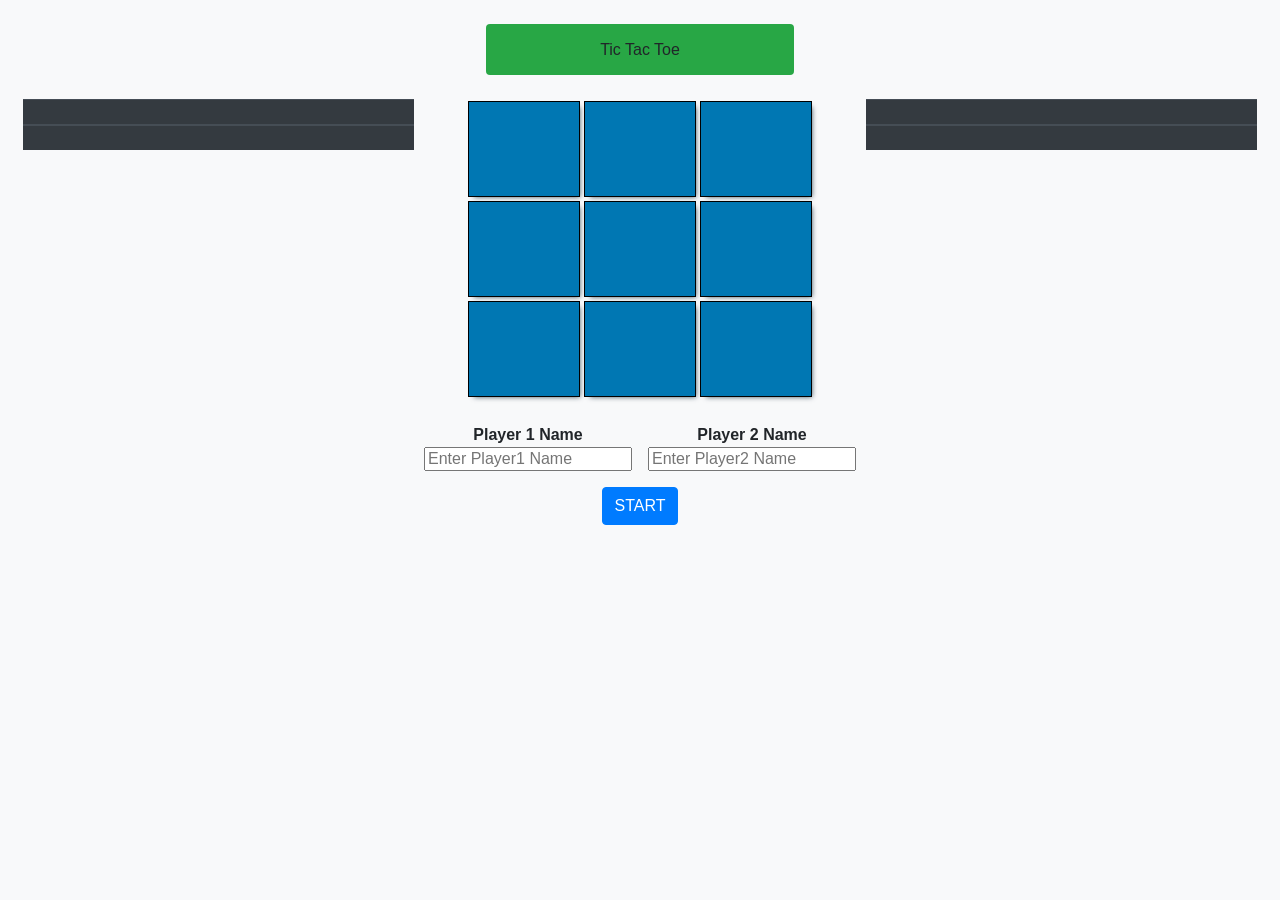
<file: Day 7 MLH submission/Tic-Tac-Toe-JS/Tic-Tac-Toe-JS-development/dist/index.html>
<!DOCTYPE html>
<html lang="en">
  <head>
    <meta charset="utf-8">
    <meta name="viewport" content="width=device-width, initial-scale=1.0">
    <title>Tic Tac Toe Game</title>
    <link rel="stylesheet" href="https://stackpath.bootstrapcdn.com/bootstrap/4.5.0/css/bootstrap.min.css" integrity="sha384-9aIt2nRpC12Uk9gS9baDl411NQApFmC26EwAOH8WgZl5MYYxFfc+NcPb1dKGj7Sk" crossorigin="anonymous">
    
  </head>
  <body class="text-center m-2 bg-light">
    <main class="container-fluid">
      <div class="row">
        <div class="col-12 text-center">
          <h1 class="bg-success w-25 text-center mx-auto my-3 p-3 rounded">Tic Tac Toe</h1>
          <!-- players info -->  
        <section id="info" class="d-flex flex-column bg-warning w-25 m-auto">
          <div id="message" class="font-weight-bold">
              
          </div>
        </section>
      
        <!-- board -->          
        <section id="board" class="mx-auto my-2">
          <div class="row">
            <div class="col-4"> 
              <table class="table table-dark">
                <thead>
                  <tr>
                    <th id="play1name"></th>
                  </tr>
                </thead>
                <tbody id="points">
                    <tr>
                        <td id="play1score" class="text-center"></td>
                    </tr>
                </tbody>
            </table>
            </div>
            <div class="col-4 text-center">
              <div id="gameContainer" class="text-center">
                <div id="row1" class="text-center">
                    <div id="0" class="cell ml-auto"></div>
                    <div id="1" class="cell"></div>
                    <div id="2" class="cell mr-auto"></div>
                </div>
                <div id="row2" class="text-center">
                    <div id="3" class="cell ml-auto"></div>
                    <div id="4" class="cell"></div>
                    <div id="5" class="cell mr-auto"></div>
                </div>
                <div id="row3" class="text-center">
                    <div id="6" class="cell ml-auto"></div>
                    <div id="7" class="cell"></div>
                    <div id="8" class="cell mr-auto"></div>
                </div>
            </div>
            </div>
            <div class="col-4"> 
              <table class="table table-dark">
                <thead>
                  <tr>
                    <th id="play2name"></th>
                  </tr>
                </thead>
                <tbody id="points">
                    <tr>
                        <td id="play2score" class="text-center"></td>
                    </tr>
                </tbody>
            </table>
            </div>

          </div>


        </section>
        <br>
        <!-- buttons -->
        <section id="game" class="text-center">
          <div id="form" class="m-auto">
              <form id="names" action="javascript:void(0);">
                <div class="d-flex justify-content-center" >
                  <div class="mx-2">
                    <label for="player1" class="my-1"><b>Player 1 Name</b></label><br>
                    <input type="text" id="player1" placeholder="Enter Player1 Name" name="player1" required><br>
                  </div>
                  <div class="mx-2">
                    <label for="player2" class="my-1"><b>Player 2 Name</b></label><br>
                    <input type="text" id="player2" placeholder="Enter Player2 Name" name="player2" required><br><br>
                  </div>
                </div>
                <input type="submit" class="btn btn-primary" id="submit" value="START">
              </form>            
          </div>
          <div id="form2" class="m-auto d-flex flex-column justify-content-center">
            <div class="button-wrapper">
              <form action="javascript:void(0);">
            <input type="submit" class="btn btn-primary" id="playAgain" value="Play Again"><br><br>
              <input type="submit" class="btn btn-primary" id="reset" value="Reset"> 
            </form>
            </div>  
          </div>
        </section>
      </div>
      </div>
    </main>
    <script type="text/javascript" src="main.js"></script>
  </body>
</html>
</file>
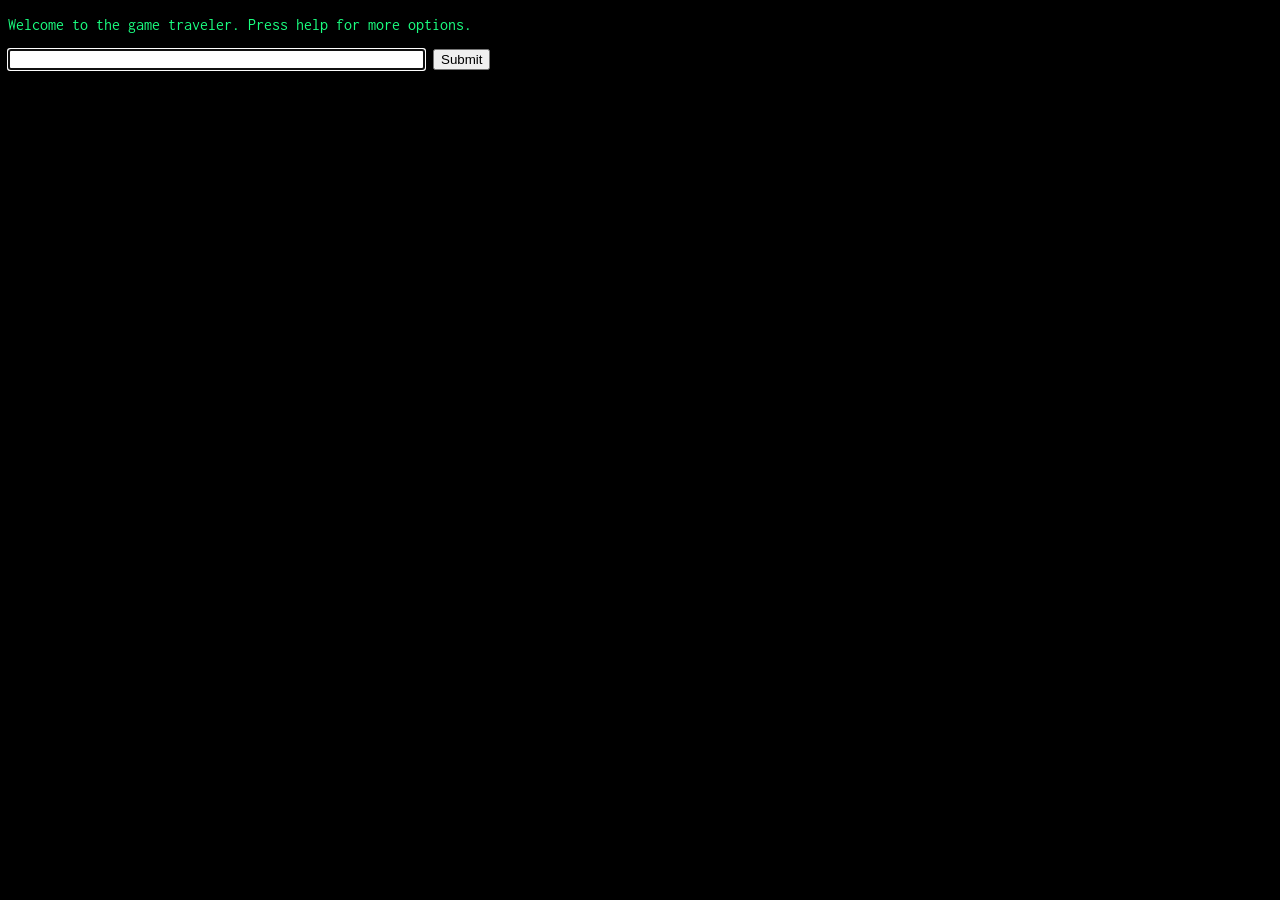
<file: Day 1 MLH Submission/textbasedgame/Text-Based-Adventure-Game-master/game.html>
<!DOCTYPE html>

<html lang = en>
<head>
    <meta charset = "utf-8">
    <title>Text-Based RPG</title>
    <link href='https://fonts.googleapis.com/css?family=Inconsolata' rel="stylesheet" type="text/css">
    <link rel=stylesheet href = "game.css">
    <script type="text/javascript" src = "game.js"></script>
    <script type="text/javascript" src = "jquery.js"></script>
</head>    
<body>

<div id="console">
    
<p>Welcome to the game traveler. Press help for more options.</p>
<p id="message_help" style="display: none;">Here is a list of commands:<br> help <br> set name <br>location <br> look around <br>go north <br>go east <br>go south <br>go west <br>take [item] <br>inventory <br>drop <br>go back <br> show stats <br> Pressing enter key into the textbox will restart the game. Instead type your request into the textbox and press tab then enter. Entering any other command will do nothing and only clear the textbox.</p>    
<p id="sword_help" style="display: none;">There is a sword lying on the ground.</p> 
    
<!-- PLACEHOLDER WHERE EVERYTHING WILL BE INSERTED ABOVE -->
    
    <div id="placeholder">
    <form>
        <input type="text" size="50" autofocus="autofocus" id="command_line" />
        <input type="button" value="Submit" onclick="writeName();" />
    </form> 

    </div>
</div>
    
</body>
</html>
</file>
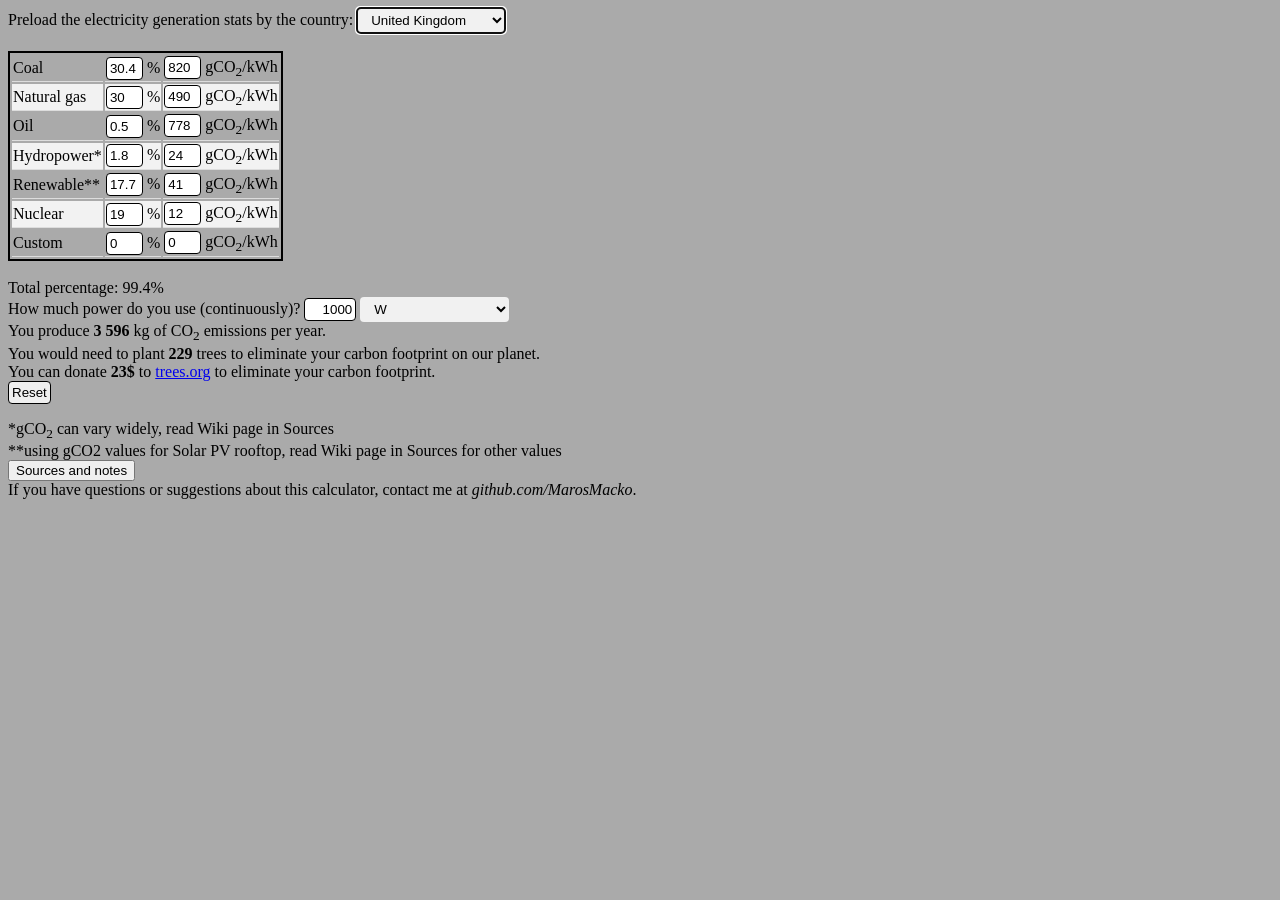
<file: Day 2 MLH Submission/CarbonEmissionprintCalculator/CarbonEmissionCalculator-master/page.html>
<html lang="en">

<head>
    <link rel="stylesheet" href="style.css">
</head>

<body>
<form>
    <label for="countries">Preload the electricity generation stats by the country:</label>
    <select id="countries" onchange="CountrySelected()" autofocus>
        <option value="Albania">Albania</option>
        <option value="Algeria">Algeria</option>
        <option value="Angola">Angola</option>
        <option value="Argentina">Argentina</option>
        <option value="Armenia">Armenia</option>
        <option value="Australia">Australia</option>
        <option value="Austria">Austria</option>
        <option value="Azerbaijan">Azerbaijan</option>
        <option value="Bahrain">Bahrain</option>
        <option value="Bangladesh">Bangladesh</option>
        <option value="Belarus">Belarus</option>
        <option value="Belgium">Belgium</option>
        <option value="Benin">Benin</option>
        <option value="Bolivia">Bolivia</option>
        <option value="Bosnia and Herzegovina">Bosnia and Herzegovina</option>
        <option value="Botswana">Botswana</option>
        <option value="Brazil">Brazil</option>
        <option value="Brunei Darussalam">Brunei Darussalam</option>
        <option value="Bulgaria">Bulgaria</option>
        <option value="Cambodia">Cambodia</option>
        <option value="Cameroon">Cameroon</option>
        <option value="Canada">Canada</option>
        <option value="Chile">Chile</option>
        <option value="China">China</option>
        <option value="Hong Kong SAR, China">Hong Kong SAR, China</option>
        <option value="Colombia">Colombia</option>
        <option value="Congo, Dem. Rep.">Congo, Dem. Rep.</option>
        <option value="Congo, Rep.">Congo, Rep.</option>
        <option value="Costa Rica">Costa Rica</option>
        <option value="Cote d'Ivoire">Cote d'Ivoire</option>
        <option value="Croatia">Croatia</option>
        <option value="Cuba">Cuba</option>
        <option value="Curacao">Curacao</option>
        <option value="Cyprus">Cyprus</option>
        <option value="Czech Republic">Czech Republic</option>
        <option value="Denmark">Denmark</option>
        <option value="Dominican Republic">Dominican Republic</option>
        <option value="Ecuador">Ecuador</option>
        <option value="Egypt, Arab Rep.">Egypt, Arab Rep.</option>
        <option value="El Salvador">El Salvador</option>
        <option value="Eritrea">Eritrea</option>
        <option value="Estonia">Estonia</option>
        <option value="Ethiopia">Ethiopia</option>
        <option value="Finland">Finland</option>
        <option value="France">France</option>
        <option value="Gabon">Gabon</option>
        <option value="Georgia">Georgia</option>
        <option value="Germany">Germany</option>
        <option value="Ghana">Ghana</option>
        <option value="Greece">Greece</option>
        <option value="Guatemala">Guatemala</option>
        <option value="Haiti">Haiti</option>
        <option value="Honduras">Honduras</option>
        <option value="Hungary">Hungary</option>
        <option value="Iceland">Iceland</option>
        <option value="India">India</option>
        <option value="Indonesia">Indonesia</option>
        <option value="Iran, Islamic Rep.">Iran, Islamic Rep.</option>
        <option value="Iraq">Iraq</option>
        <option value="Ireland">Ireland</option>
        <option value="Israel">Israel</option>
        <option value="Italy">Italy</option>
        <option value="Jamaica">Jamaica</option>
        <option value="Japan">Japan</option>
        <option value="Jordan">Jordan</option>
        <option value="Kazakhstan">Kazakhstan</option>
        <option value="Kenya">Kenya</option>
        <option value="Korea, Dem. People’s Rep.">Korea, Dem. People’s Rep.</option>
        <option value="Korea, Rep.">Korea, Rep.</option>
        <option value="Kosovo">Kosovo</option>
        <option value="Kuwait">Kuwait</option>
        <option value="Kyrgyz Republic">Kyrgyz Republic</option>
        <option value="Latvia">Latvia</option>
        <option value="Lebanon">Lebanon</option>
        <option value="Libya">Libya</option>
        <option value="Lithuania">Lithuania</option>
        <option value="Luxembourg">Luxembourg</option>
        <option value="Macedonia, FYR">Macedonia, FYR</option>
        <option value="Malaysia">Malaysia</option>
        <option value="Malta">Malta</option>
        <option value="Mauritius">Mauritius</option>
        <option value="Mexico">Mexico</option>
        <option value="Moldova">Moldova</option>
        <option value="Mongolia">Mongolia</option>
        <option value="Montenegro">Montenegro</option>
        <option value="Morocco">Morocco</option>
        <option value="Mozambique">Mozambique</option>
        <option value="Myanmar">Myanmar</option>
        <option value="Namibia">Namibia</option>
        <option value="Nepal">Nepal</option>
        <option value="Netherlands">Netherlands</option>
        <option value="New Zealand">New Zealand</option>
        <option value="Nicaragua">Nicaragua</option>
        <option value="Niger">Niger</option>
        <option value="Nigeria">Nigeria</option>
        <option value="Norway">Norway</option>
        <option value="Oman">Oman</option>
        <option value="Pakistan">Pakistan</option>
        <option value="Panama">Panama</option>
        <option value="Paraguay">Paraguay</option>
        <option value="Peru">Peru</option>
        <option value="Philippines">Philippines</option>
        <option value="Poland">Poland</option>
        <option value="Portugal">Portugal</option>
        <option value="Qatar">Qatar</option>
        <option value="Romania">Romania</option>
        <option value="Russian Federation">Russian Federation</option>
        <option value="Saudi Arabia">Saudi Arabia</option>
        <option value="Senegal">Senegal</option>
        <option value="Serbia">Serbia</option>
        <option value="Singapore">Singapore</option>
        <option value="Slovak Republic">Slovak Republic</option>
        <option value="Slovenia">Slovenia</option>
        <option value="South Africa">South Africa</option>
        <option value="South Sudan">South Sudan</option>
        <option value="Spain">Spain</option>
        <option value="Sri Lanka">Sri Lanka</option>
        <option value="Sudan">Sudan</option>
        <option value="Suriname">Suriname</option>
        <option value="Sweden">Sweden</option>
        <option value="Switzerland">Switzerland</option>
        <option value="Syrian Arab Republic">Syrian Arab Republic</option>
        <option value="Tajikistan">Tajikistan</option>
        <option value="Tanzania">Tanzania</option>
        <option value="Thailand">Thailand</option>
        <option value="Togo">Togo</option>
        <option value="Trinidad and Tobago">Trinidad and Tobago</option>
        <option value="Tunisia">Tunisia</option>
        <option value="Turkey">Turkey</option>
        <option value="Turkmenistan">Turkmenistan</option>
        <option value="Ukraine">Ukraine</option>
        <option value="United Arab">United Arab</option>
        <option value="United Kingdom" selected>United Kingdom</option>
        <option value="United States">United States</option>
        <option value="Uruguay">Uruguay</option>
        <option value="Uzbekistan">Uzbekistan</option>
        <option value="Venezuela, RB">Venezuela, RB</option>
        <option value="Vietnam">Vietnam</option>
        <option value="Yemen, Rep.">Yemen, Rep.</option>
        <option value="Zambia">Zambia</option>
        <option value="Zimbabwe">Zimbabwe</option>
    </select>


    <br>


    <br>

    <table id="inputTable" class="inputTable">
        <tr>
            <td><label for="coal%">Coal</label></td>
            <td><input type="text" id="coal%" class="num" value="100" onkeyup="Calculate()"> %</td>
            <td><input type="text" id="coalCO" class="num" value="820" onkeyup="Calculate()"> gCO<sub>2</sub>/kWh</td>
        </tr>
        <tr>
            <td><label for="gas%">Natural gas</label></td>
            <td><input type="text" id="gas%" class="num" value="0" onkeyup="Calculate()"> %</td>
            <td><input type="text" id="gasCO" class="num" value="490" onkeyup="Calculate()"> gCO<sub>2</sub>/kWh</td>
        </tr>
        <tr>
            <td><label for="oil%">Oil</label></td>
            <td><input type="text" id="oil%" class="num" value="0" onkeyup="Calculate()"> %</td>
            <td><input type="text" id="oilCO" class="num" value="778" onkeyup="Calculate()"> gCO<sub>2</sub>/kWh</td>
        </tr>
        <tr>
            <td><label for="hydro%">Hydropower*</label></td>
            <td><input type="text" id="hydro%" class="num" value="0" onkeyup="Calculate()"> %</td>
            <td><input type="text" id="hydroCO" class="num" value="24" onkeyup="Calculate()"> gCO<sub>2</sub>/kWh</td>
        </tr>
        <tr>
            <td><label for="renew%">Renewable**</label></td>
            <td><input type="text" id="renew%" class="num" value="0" onkeyup="Calculate()"> %</td>
            <td><input type="text" id="renewCO" class="num" value="41" onkeyup="Calculate()"> gCO<sub>2</sub>/kWh</td>
        </tr>
        <tr>
            <td><label for="nuclear%">Nuclear</label></td>
            <td><input type="text" id="nuclear%" class="num" value="0" onkeyup="Calculate()"> %</td>
            <td><input type="text" id="nuclearCO" class="num" value="12" onkeyup="Calculate()"> gCO<sub>2</sub>/kWh</td>
        </tr>
        <tr>
            <td><label for="custom%">Custom</label></td>
            <td><input type="text" id="custom%" class="num" value="0" onkeyup="Calculate()"> %</td>
            <td><input type="text" id="customCO" class="num" value="0" onkeyup="Calculate()"> gCO<sub>2</sub>/kWh</td>
        </tr>

    </table>
    <br>

    Total percentage: <span id="total%"></span>
    <br>

    <label for="power">How much power do you use (continuously)?</label>
    <input type="text" id="power" value="1000" class="power" onkeyup="Calculate()">
    <select id="powerUnit" onchange="Calculate()">
        <option value="1000" id="W" selected>W</option>
        <option value="1" id="kW">kW</option>
        <option value="0.001" id="MW">MW</option>
        <option value="0.000001" id="GW">GW</option>
        <option value="0.000000001" id="TW">TW</option>
    </select>
    <br>


    <!--RESULTS-->
    You produce <b><span id="kgCO2result"></span></b> kg of CO<sub>2</sub> emissions per year.
    <br>
    You would need to plant <b><span id="treesRequired"></span></b> trees to eliminate your carbon footprint on our
    planet.
    <br>
    You can donate <b><span id="priceRequired"></span>$</b> to <a href="https://trees.org">trees.org</a> to eliminate
    your carbon footprint.

    <br>
    <input type="reset">

</form>

*gCO<sub>2</sub> can vary widely, read Wiki page in Sources
<br>
**using gCO2 values for Solar PV rooftop, read Wiki page in Sources for other values

<br>
<button title="Click to show/hide content" type="button"
        onclick="if(document.getElementById('spoiler').style.display==='none') {document.getElementById('spoiler').style.display=''}else{document.getElementById('spoiler').style.display='none'}">
    Sources and notes
</button>
<div id="spoiler" style="display:none">
    <fieldset class="fieldSet">
        Electricity sources: <a href="http://wdi.worldbank.org/table/3.7">The World Bank statistics</a> (Data from 2015)
        <br>
        CO<sub>2</sub>/kWh values: Using median values from IPCC: Global warming potential of selected electricity
        sources (2014)
        <br>
        CO<sub>2</sub>/kWh values may differ a lot, especially when power plants use newest (better values), or older
        (worse values) technologies.
        Check the <a href="https://en.wikipedia.org/wiki/Life-cycle_greenhouse-gas_emissions_of_energy_sources">Wikipedia
        page</a> for Min/Max values.
        <br>
        This calculations assume that you use electricity proportionally from all power plants of your country.
        <br>
        If you know better where your electricity comes from (for example, you use your own solar power), edit the
        settings accordingly.
        <br>
        One tree can eliminate 15.7 kg of CO<sub>2</sub> per year. Source: <a href="https://www.tfaforms.com/4666774">https://www.tfaforms.com/4666774</a>
        <br>
    </fieldset>
</div>
<br>


If you have questions or suggestions about this calculator, contact me at <i>github.com/MarosMacko</i>.

<script src="co2calc.js"></script>
</body>
</html>
</file>
<file: Day 1 MLH Submission/textbasedgame/Text-Based-Adventure-Game-master/game.css>
body {
    font-family: Inconsolata, monospace, sans-serif;
    background-color: black;
    color: #1AFF80;
}

.nav-list {
    margin-top: 45vh;
}

li {
    list-style: none;
    font-weight: bold;
    text-align: center;
    padding-bottom: 10px;
}

.start a{
    color: #1AFF80;
    text-decoration: none;
}

.start a:hover {
    color: darkgreen;
}
</file>
<file: Day 2 MLH Submission/CarbonEmissionprintCalculator/CarbonEmissionCalculator-master/style.css>
html
{
font-family: Source Sans Pro, sans serif;
background-color:#AAAAAA;
}

.num
{
	width: 5ch;
}

.power
{
	width: 7ch;
	text-align: right;
}

.fieldSet
{
	display:inline-block;
}

table
{
	border: 2px solid black;
}

th,td
{
	border-bottom: 1px solid #DDD;
}

tr:hover
{
	background-color: #B58F8F !important;
}

tr:nth-child(even) 
{
	background-color: #F2F2F2;
}

select 
{
    width: 20ch;
    padding: 4px 10px;
    border: none;
    border-radius: 4px;
    background-color: #f1f1f1;
}

input
{
    border: 1px solid black;
    border-radius: 4px;
	padding: 3px;
}
</file>
